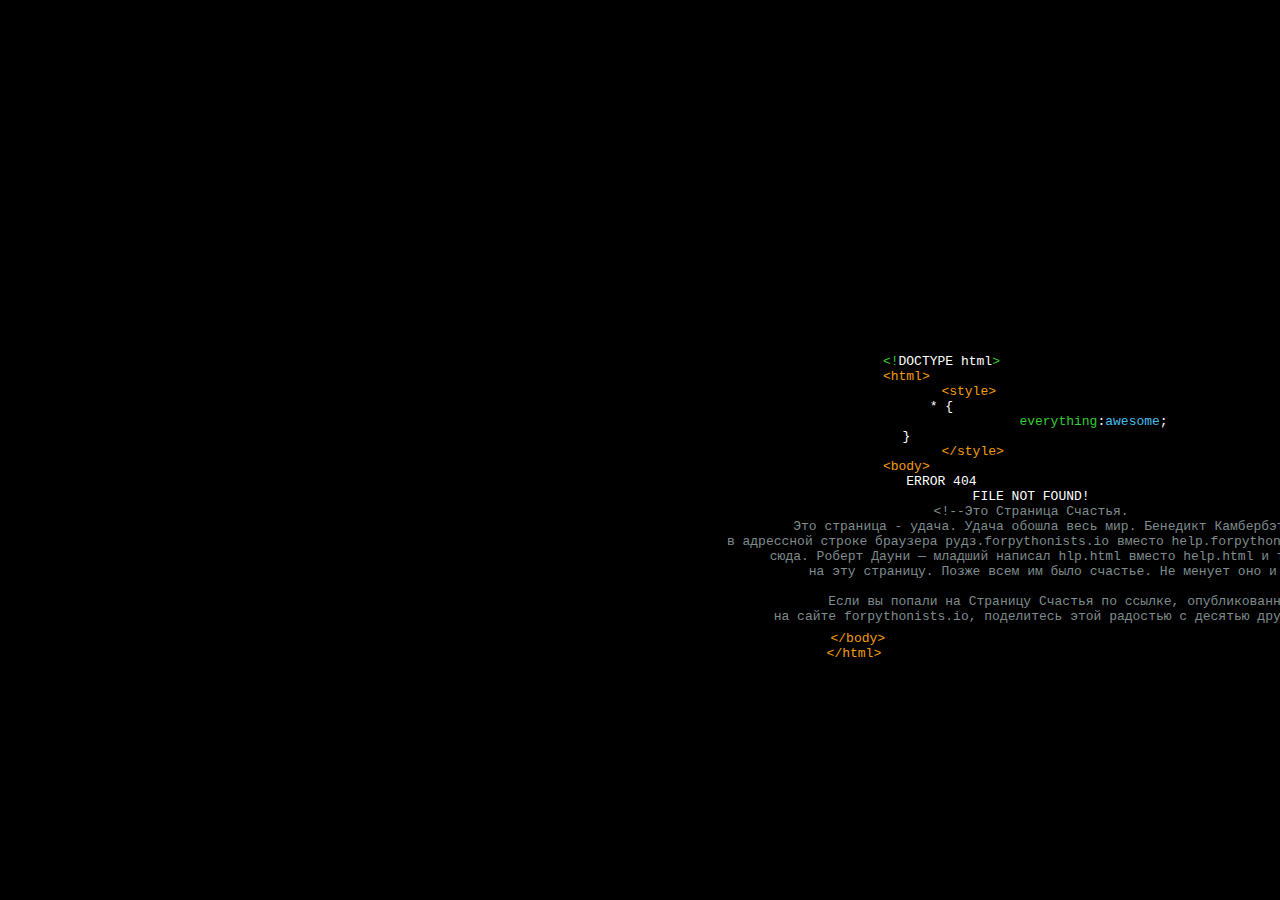
<file: pages/404v001.html>
<!DOCTYPE html>
<html lang="en">
<head>
	<meta charset="UTF-8">
	<meta name="viewport" content="width=device-width, initial-scale=1.0">
	<link rel="stylesheet" href="..//css/404.css">
	<title>Document</title>
</head>
<body>
	<div class="error">

		<div class="wrap">
			<div class="404">
				<pre><code>
			 <span class="green">&lt;!</span><span>DOCTYPE html</span><span class="green">&gt;</span>
		<span class="orange">&lt;html&gt;</span>
				<span class="orange">&lt;style&gt;</span>
			 * {
								<span class="green">everything</span>:<span class="blue">awesome</span>;
		}
				 <span class="orange">&lt;/style&gt;</span>
		 <span class="orange">&lt;body&gt;</span> 
			 ERROR 404
						FILE NOT FOUND!
						<span class="comment">&lt;!--Это Страница Счастья.
							Это страница - удача. Удача обошла весь мир. Бенедикт Камбербэтч ввёл
							в адрессной строке браузера рудз.forpythonists.io вместо help.forpythonists.io и попал
							сюда. Роберт Дауни — младший написал hlp.html вместо help.html и тоже попал
							на эту страницу. Позже всем им было счастье. Не менует оно и вас.

							Если вы попали на Страницу Счастья по ссылке, опубликованной
							на сайте forpythonists.io, поделитесь этой радостью с десятью друзьями --&gt;
				</span>
		 <span class="orange"></span> 
						
		
		
		</div>
		<br />
		<span class="info">
		<br />
		
		<span class="orange2">&nbsp;&lt;/body&gt;
		</span>
		
		<br/>
					<span class="orange3">&lt;/html&gt;</span>
				</code></pre>
			</div>
		</div>
		
		
		</span>
</body>
</html>
</file>
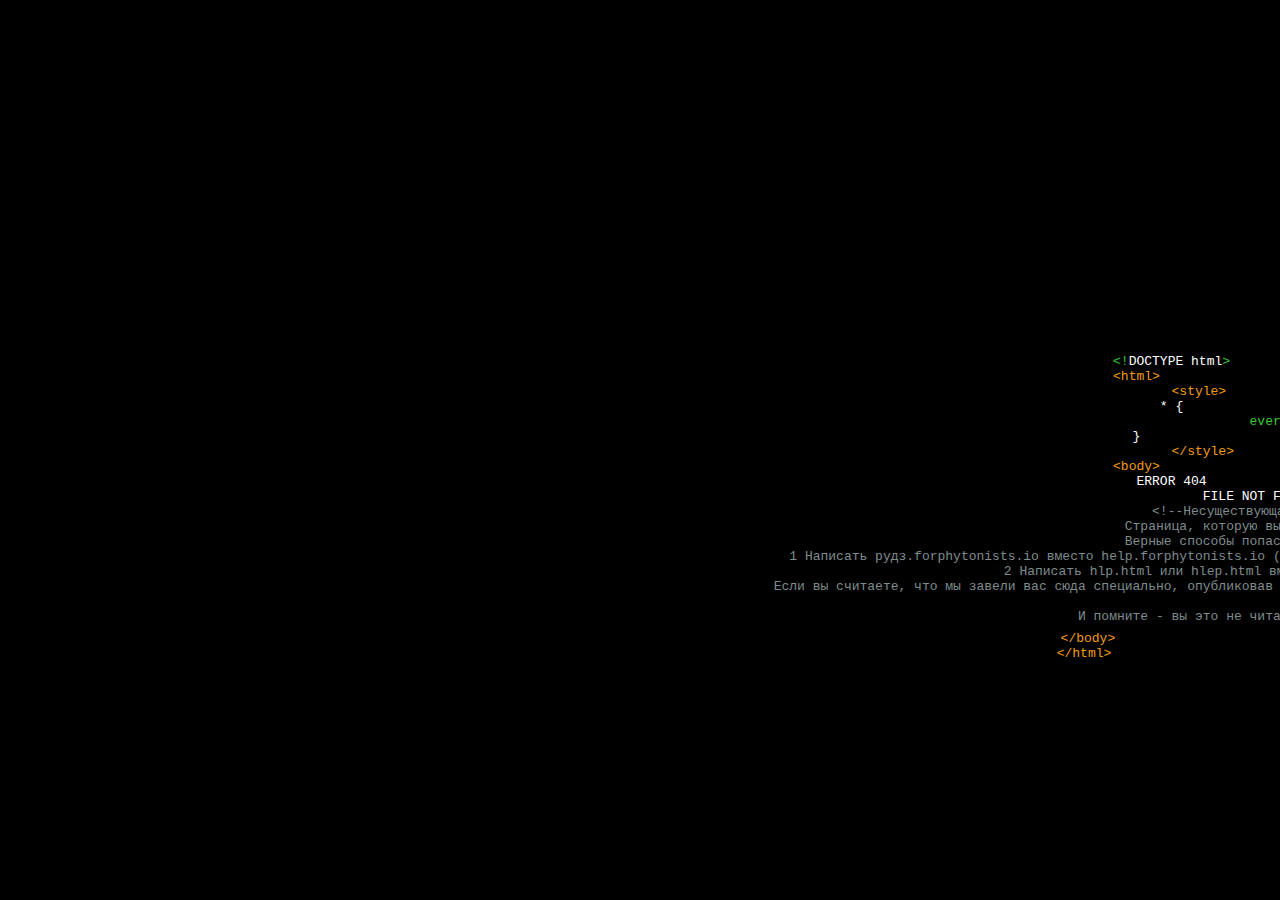
<file: pages/404v002.html>
<!DOCTYPE html>
<html lang="en">
<head>
	<meta charset="UTF-8">
	<meta name="viewport" content="width=device-width, initial-scale=1.0">
	<link rel="stylesheet" href="..//css/404.css">
	<title>Document</title>
</head>
<body>
	<div class="error">

		<div class="wrap">
			<div class="404">
				<pre><code>
			 <span class="green">&lt;!</span><span>DOCTYPE html</span><span class="green">&gt;</span>
		<span class="orange">&lt;html&gt;</span>
				<span class="orange">&lt;style&gt;</span>
			 * {
								<span class="green">everything</span>:<span class="blue">awesome</span>;
		}
				 <span class="orange">&lt;/style&gt;</span>
		 <span class="orange">&lt;body&gt;</span> 
			 ERROR 404
						FILE NOT FOUND!
						<span class="comment">&lt;!--Несуществующая страница.
							Страница, которую вы читаете не существует.
					     Верные способы попасть в никуда:
								1 Написать рудз.forphytonists.io вместо help.forphytonists.io (скачайте и установите Punto Switcher, если не хотите больше так ошибаться)
				2 Написать hlp.html или hlep.html вместо help.html
							Если вы считаете, что мы завели вас сюда специально, опубликовав неверную ссылку, пришлите эту ссылку по адресу uf0driv3r96@gmail.com
							
					И помните - вы это не читали!!!!!!!!--&gt;
				</span>
		 <span class="orange"></span> 
						
		
		
		</div>
		<br />
		<span class="info">
		<br />
		
		<span class="orange2">&nbsp;&lt;/body&gt;
		</span>
		
		<br/>
					<span class="orange3">&lt;/html&gt;</span>
				</code></pre>
			</div>
		</div>
		
		
		</span>
</body>
</html>
</file>
<file: css/404.css>
@import url(https://fonts.googleapis.com/css?family=Gilda+Display);

html {
  background-color:black;
  color: white;
  overflow: hidden;
  height: 100%;
  -webkit-user-select: none;
     -moz-user-select: none;
      -ms-user-select: none;
          user-select: none;
		  font-size: medium;
}

.error {
  text-align: center;
  font-family: 'Gilda Display', serif;
  
  text-align: center;
  width: 100%;
  height: 120px;
  margin: auto;
  position: absolute;
  top: 0;
  bottom: 0;
  left: -60px;
  right: 0;
  -webkit-animation: noise-3 1s linear infinite;
          animation: noise-3 1s linear infinite;
  overflow: default;
}

body:after {
  content: 'error 404';
  font-family: OCR-A;
  font-size: 100px;
  
  text-align: center;
  width: 550px;
  margin: auto;
  position: absolute;
  top: 25%;
  bottom: 0;
  left: 0;
  right: 35%;
  opacity: 0;
  color: white;
  -webkit-animation: noise-1 .2s linear infinite;
          animation: noise-1 .2s linear infinite;
}
body:before {
  content: 'error 404';
  font-family: OCR-A;
  font-size: 100px;
  
  text-align: center;
  width: 550px;
  margin: auto;
  position: absolute;
  top: 25%;
  bottom: 0;
  left: 0;
  right: 35%;
  opacity: 0;
  color: white;
  -webkit-animation: noise-2 .2s linear infinite;
          animation: noise-2 .2s linear infinite;
}

.info {
  text-align: center;
  width: 200px;
  height: 60px;
  margin: auto;
  position: absolute;
  top: 280px;
  bottom: 0;
  left: 20px;
  right: 0;
  -webkit-animation: noise-3 1s linear infinite;
          animation: noise-3 1s linear infinite;
}

.info:before {
  content: 'file not found';
  font-family: OCR-A;
  font-size: 100px;
  text-align: center;
  width: 800px; 
  margin: auto;
  position: absolute;
  top: 20px;
  bottom: 0;
  left: 40px;
  right: 100px;
  opacity: 0;
  color: white;
  -webkit-animation: noise-2 .2s linear infinite;
          animation: noise-2 .2s linear infinite;
}

.info:after {
  content: 'file not found';
  font-family: OCR-A;
  font-size: 100px;
  text-align: center;
  width: 800px;
  margin: auto;
  position: absolute;
  top: 20px;
  bottom: 0;
  left: 40px;
  right: 0;
  opacity: 0;
  color: white;
  -webkit-animation: noise-1 .2s linear infinite;
          animation: noise-1 .2s linear infinite;
}

@-webkit-keyframes noise-1 {
  0%, 20%, 40%, 60%, 70%, 90% {opacity: 0;}
  10% {opacity: .1;}
  50% {opacity: .5; left: -6px;}
  80% {opacity: .3;}
  100% {opacity: .6; left: 2px;}
}

@keyframes noise-1 {
  0%, 20%, 40%, 60%, 70%, 90% {opacity: 0;}
  10% {opacity: .1;}
  50% {opacity: .5; left: -6px;}
  80% {opacity: .3;}
  100% {opacity: .6; left: 2px;}
}

@-webkit-keyframes noise-2 {
  0%, 20%, 40%, 60%, 70%, 90% {opacity: 0;}
  10% {opacity: .1;}
  50% {opacity: .5; left: 6px;}
  80% {opacity: .3;}
  100% {opacity: .6; left: -2px;}
}

@keyframes noise-2 {
  0%, 20%, 40%, 60%, 70%, 90% {opacity: 0;}
  10% {opacity: .1;}
  50% {opacity: .5; left: 6px;}
  80% {opacity: .3;}
  100% {opacity: .6; left: -2px;}
}

@-webkit-keyframes noise {
  0%, 3%, 5%, 42%, 44%, 100% {opacity: 1; -webkit-transform: scaleY(1); transform: scaleY(1);}  
  4.3% {opacity: 1; -webkit-transform: scaleY(1.7); transform: scaleY(1.7);}
  43% {opacity: 1; -webkit-transform: scaleX(1.5); transform: scaleX(1.5);}
}

@keyframes noise {
  0%, 3%, 5%, 42%, 44%, 100% {opacity: 1; -webkit-transform: scaleY(1); transform: scaleY(1);}  
  4.3% {opacity: 1; -webkit-transform: scaleY(1.7); transform: scaleY(1.7);}
  43% {opacity: 1; -webkit-transform: scaleX(1.5); transform: scaleX(1.5);}
}

@-webkit-keyframes noise-3 {
  0%,3%,5%,42%,44%,100% {opacity: 1; -webkit-transform: scaleY(1); transform: scaleY(1);}
  4.3% {opacity: 1; -webkit-transform: scaleY(4); transform: scaleY(4);}
  43% {opacity: 1; -webkit-transform: scaleX(10) rotate(60deg); transform: scaleX(10) rotate(60deg);}
}

@keyframes noise-3 {
  0%,3%,5%,42%,44%,100% {opacity: 1; -webkit-transform: scaleY(1); transform: scaleY(1);}
  4.3% {opacity: 1; -webkit-transform: scaleY(4); transform: scaleY(4);}
  43% {opacity: 1; -webkit-transform: scaleX(10) rotate(60deg); transform: scaleX(10) rotate(60deg);}
}

.wrap {
  top: 30%;
  left: 25%;
  
  height: 200px;
  
  margin-top: -100px;
  position: absolute;
}
code {
  color: white;
}
span.blue {
  color: #48beef;
}
span.comment {
  color: #7f8c8d;
}
span.orange {
  color: #f39c12;
}
span.green {
  color: #33cc33;
}

.viewFull {
  font-family:OCR-A;
  color:orange;

 /* text-decoration:;*/
}
@font-face {
    font-family: OCR-A;
    src: url('[data-uri]') format('woff');
	
}

 @media only screen and (min-height: 500px) {

.viewFull{
  display:none; 	
	}

}

.orange2, .orange3 {
	position: relative;
	top: 40px;
	color: #f39c12;
}
</file>
